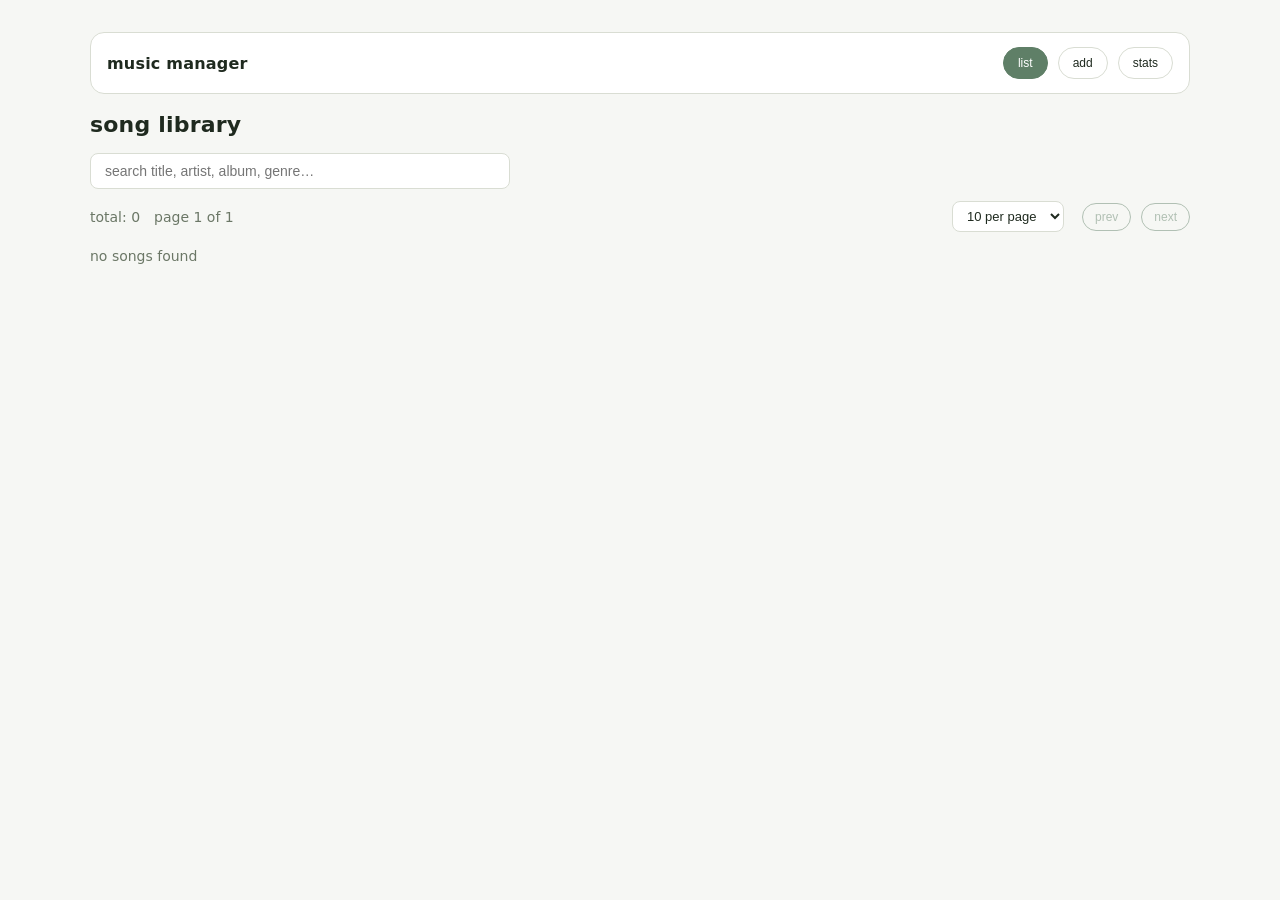
<file: index.html>
<!doctype html>
<html lang="en">
  <head>
    <meta charset="utf-8" />
    <meta name="viewport" content="width=device-width, initial-scale=1" />
    <title>solo project 1 - music manager</title>
    <link rel="stylesheet" href="./css/styles.css" />
  </head>
  <body>
    <div id="app_root"></div>
    <script type="module" src="./js/app.js"></script>
  </body>
</html>
</file>
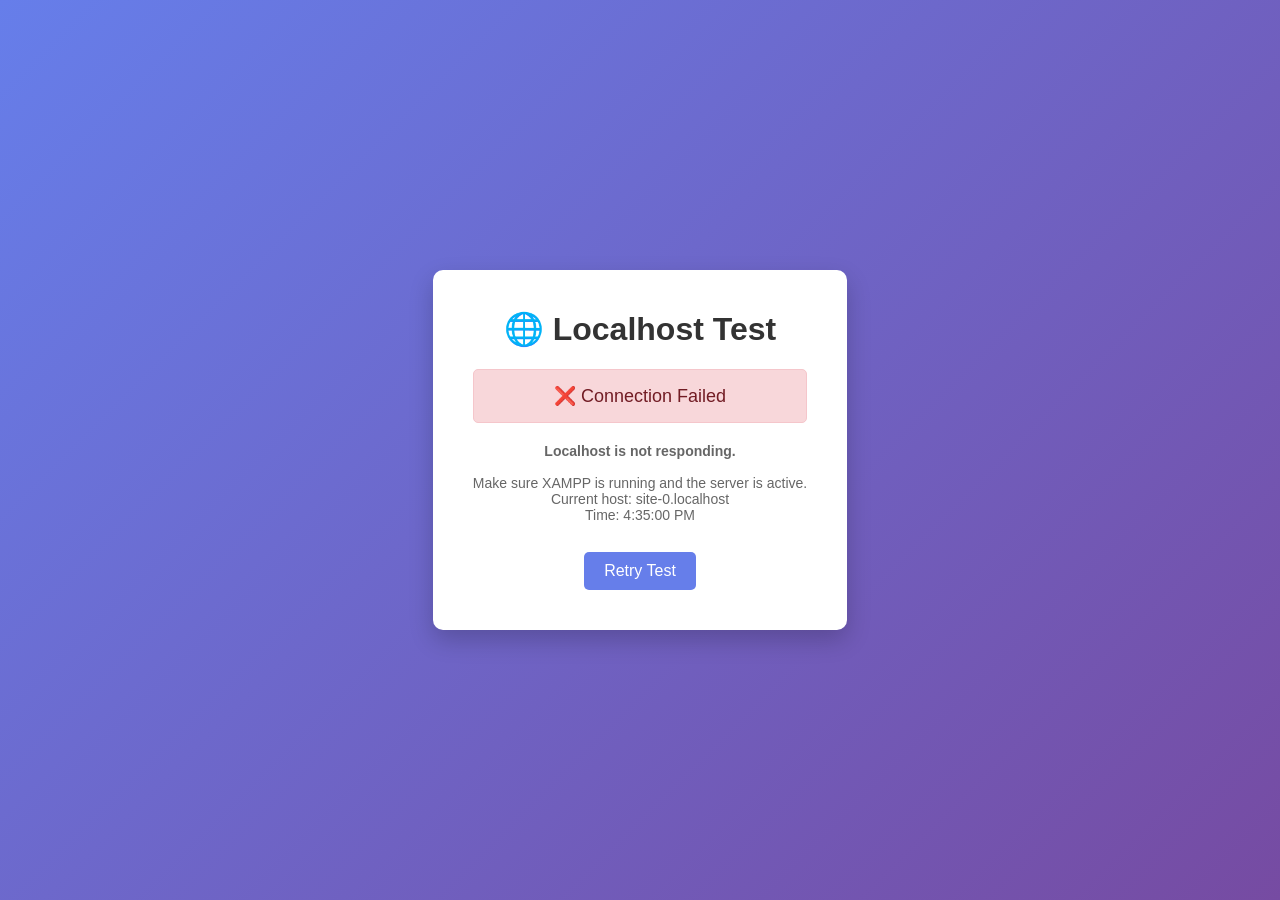
<file: localhost-test.html>
<!DOCTYPE html>
<html lang="en">
<head>
    <meta charset="UTF-8">
    <meta name="viewport" content="width=device-width, initial-scale=1.0">
    <title>Localhost Connection Test</title>
    <style>
        body {
            font-family: Arial, sans-serif;
            display: flex;
            justify-content: center;
            align-items: center;
            height: 100vh;
            margin: 0;
            background: linear-gradient(135deg, #667eea 0%, #764ba2 100%);
        }
        .container {
            background: white;
            padding: 40px;
            border-radius: 10px;
            box-shadow: 0 10px 25px rgba(0, 0, 0, 0.2);
            text-align: center;
            min-width: 300px;
        }
        h1 {
            color: #333;
            margin-top: 0;
        }
        .status {
            font-size: 18px;
            margin: 20px 0;
            padding: 15px;
            border-radius: 5px;
        }
        .status.success {
            background-color: #d4edda;
            color: #155724;
            border: 1px solid #c3e6cb;
        }
        .status.error {
            background-color: #f8d7da;
            color: #721c24;
            border: 1px solid #f5c6cb;
        }
        .status.loading {
            background-color: #cfe2ff;
            color: #084298;
            border: 1px solid #b6d4fe;
        }
        .spinner {
            border: 4px solid #f3f3f3;
            border-top: 4px solid #667eea;
            border-radius: 50%;
            width: 40px;
            height: 40px;
            animation: spin 1s linear infinite;
            margin: 20px auto;
        }
        @keyframes spin {
            0% { transform: rotate(0deg); }
            100% { transform: rotate(360deg); }
        }
        .details {
            margin-top: 20px;
            font-size: 14px;
            color: #666;
        }
        button {
            background-color: #667eea;
            color: white;
            border: none;
            padding: 10px 20px;
            border-radius: 5px;
            cursor: pointer;
            font-size: 16px;
            margin-top: 15px;
        }
        button:hover {
            background-color: #764ba2;
        }
    </style>
</head>
<body>
    <div class="container">
        <h1>🌐 Localhost Test</h1>
        <div id="status" class="status loading">
            <div class="spinner"></div>
            Testing connection...
        </div>
        <div class="details">
            <p id="message">Checking if localhost is running...</p>
        </div>
        <button onclick="testConnection()">Retry Test</button>
    </div>

    <script>
        function testConnection() {
            const statusDiv = document.getElementById('status');
            const messageDiv = document.getElementById('message');
            
            statusDiv.className = 'status loading';
            statusDiv.innerHTML = '<div class="spinner"></div>Testing connection...';
            messageDiv.textContent = 'Checking if localhost is running...';

            // Test connection with a simple fetch request
            fetch('http://localhost', { method: 'HEAD', mode: 'no-cors' })
                .then(response => {
                    showSuccess();
                })
                .catch(error => {
                    showError();
                });

            // Timeout after 5 seconds if no response
            setTimeout(() => {
                if (statusDiv.classList.contains('loading')) {
                    showError();
                }
            }, 5000);
        }

        function showSuccess() {
            const statusDiv = document.getElementById('status');
            const messageDiv = document.getElementById('message');
            
            statusDiv.className = 'status success';
            statusDiv.innerHTML = '✅ Connected!';
            messageDiv.innerHTML = '<strong>Localhost is running!</strong><br><br>' +
                'Server: ' + window.location.hostname + ':' + (window.location.port || '80') + '<br>' +
                'Time: ' + new Date().toLocaleTimeString();
        }

        function showError() {
            const statusDiv = document.getElementById('status');
            const messageDiv = document.getElementById('message');
            
            statusDiv.className = 'status error';
            statusDiv.innerHTML = '❌ Connection Failed';
            messageDiv.innerHTML = '<strong>Localhost is not responding.</strong><br><br>' +
                'Make sure XAMPP is running and the server is active.<br>' +
                'Current host: ' + window.location.hostname + '<br>' +
                'Time: ' + new Date().toLocaleTimeString();
        }

        // Run test on page load
        window.addEventListener('load', testConnection);
    </script>
</body>
</html>
</file>
<file: css/styles.css>
/* css/styles.css
 *
 * Design theme:
 * Off-white background with earthy green accents
 *
 * Visual goals:
 * Clean, readable, calm
 * Rounded edges on all containers
 * Subtle borders instead of heavy grid lines
 */

/* ===============================
   Color system
   =============================== */

:root {
  --color-background: #f6f7f4;      /* warm off-white */
  --color-surface: #ffffff;         /* cards / tables */
  --color-border: #d9ddd3;          /* soft neutral border */
  --color-text-primary: #1f2a1f;    /* charcoal green-black */
  --color-text-muted: #6b7766;      /* muted olive-gray */

  --color-accent: #5f7f67;          /* earthy green */
  --color-accent-hover: #4f6d57;

  --color-danger: #b55a4a;          /* muted clay red */
}

/* ===============================
   Base layout
   =============================== */

body {
  margin: 0;
  padding: 32px;
  background: var(--color-background);
  color: var(--color-text-primary);
  font-family: system-ui, -apple-system, Segoe UI, Roboto, Arial, sans-serif;
}

#app_root {
  max-width: 1100px;
  margin: 0 auto;
}

/* ===============================
   Headings & text
   =============================== */

h1,
h2 {
  margin: 0 0 16px 0;
  font-weight: 600;
  letter-spacing: 0.2px;
}

h2 {
  font-size: 22px;
}

p {
  margin: 8px 0;
  color: var(--color-text-muted);
  font-size: 14px;
}

/* ===============================
   Nav
   =============================== */

.nav_bar {
  display: flex;
  align-items: center;
  justify-content: space-between;
  gap: 16px;

  background: var(--color-surface);
  border: 1px solid var(--color-border);
  border-radius: 14px;

  padding: 14px 16px;
  margin-bottom: 18px;
}

.nav_brand {
  font-weight: 700;
  letter-spacing: 0.2px;
  color: var(--color-text-primary);
}

.nav_actions {
  display: flex;
  gap: 10px;
}

.nav_button {
  border-radius: 999px;
  padding: 8px 14px;
  font-size: 12px;

  border: 1px solid var(--color-border);
  background: transparent;
  cursor: pointer;

  color: var(--color-text-primary);
}

.nav_button:hover {
  background: #e9eee7;
}

.nav_button_active {
  border-color: var(--color-accent);
  background: var(--color-accent);
  color: #ffffff;
}

/* ===============================
   Table layout
   =============================== */

.song_table {
  width: 100%;
  border-collapse: separate;
  border-spacing: 0;
  background: var(--color-surface);
  border: 1px solid var(--color-border);
  border-radius: 14px;
  overflow: hidden;
}

.song_table thead th {
  text-align: left;
  font-size: 12px;
  letter-spacing: 0.08em;
  text-transform: uppercase;
  color: var(--color-text-muted);
  padding: 14px 16px;
  border-bottom: 1px solid var(--color-border);
  background: #fafbf8;
}

.song_table tbody td {
  padding: 14px 16px;
  border-bottom: 1px solid var(--color-border);
  vertical-align: middle;
}

.song_table tbody tr:last-child td {
  border-bottom: none;
}

.song_thumb_cell {
  width: 68px;
  padding: 6px 8px !important;
}

.song_thumb {
  display: block;
  width: 60px;
  height: 60px;
  object-fit: cover;
  border-radius: 6px;
  background: var(--color-border);
}

.song_table tbody tr:hover {
  background: #f1f4ef;
}

/* ===============================
   Shared pill button style
   =============================== */

.pill_button {
  border-radius: 999px;
  padding: 6px 12px;
  font-size: 12px;
  border: 1px solid var(--color-border);
  background: transparent;
  cursor: pointer;
  color: var(--color-text-primary);
}

.pill_button:hover {
  background: #e9eee7;
}

.pill_button:disabled {
  opacity: 0.45;
  cursor: not-allowed;
}

/* ===============================
   Search bar + list controls
   =============================== */

.list_controls {
  margin-bottom: 12px;
}

.search_input {
  width: 100%;
  max-width: 420px;
  padding: 9px 14px;
  border: 1px solid var(--color-border);
  border-radius: 8px;
  font-size: 14px;
  background: var(--color-surface);
  color: var(--color-text-primary);
  box-sizing: border-box;
}

.search_input:focus {
  outline: none;
  border-color: var(--color-accent);
}

/* ===============================
   Sort buttons (column headers)
   =============================== */

.sort_btn {
  background: none;
  border: none;
  padding: 0;
  font-size: 12px;
  font-weight: 600;
  letter-spacing: 0.08em;
  text-transform: uppercase;
  color: var(--color-text-muted);
  cursor: pointer;
  white-space: nowrap;
}

.sort_btn:hover {
  color: var(--color-accent);
}

/* ===============================
   Page size select
   =============================== */

.page_size_select {
  padding: 6px 10px;
  border: 1px solid var(--color-border);
  border-radius: 8px;
  font-size: 13px;
  background: var(--color-surface);
  color: var(--color-text-primary);
  cursor: pointer;
  margin-right: 8px;
}

.page_size_select:focus {
  outline: none;
  border-color: var(--color-accent);
}

/* ===============================
   Action buttons (table)
   =============================== */

.song_table button {
  border-radius: 999px;
  padding: 6px 12px;
  font-size: 12px;
  border: 1px solid var(--color-border);
  background: transparent;
  cursor: pointer;
  margin-right: 6px;
  color: var(--color-text-primary);
}

.song_table button:hover {
  background: #e9eee7;
}

.song_table button[data-action="play"] {
  border-color: var(--color-accent);
  color: var(--color-accent);
}

.song_table button[data-action="play"]:hover {
  background: var(--color-accent);
  color: #ffffff;
}

.song_table button[data-action="delete"] {
  border-color: var(--color-danger);
  color: var(--color-danger);
}

.song_table button[data-action="delete"]:hover {
  background: var(--color-danger);
  color: #ffffff;
}

/* ===============================
   Form
   =============================== */

.form_view {
  background: var(--color-surface);
  border: 1px solid var(--color-border);
  border-radius: 14px;
  padding: 18px 18px;
}

.form_view h2 {
  margin: 0 0 14px 0;
}

.form_field {
  margin-bottom: 14px;
}

.field_label {
  display: block;
  font-size: 12px;
  letter-spacing: 0.04em;
  text-transform: uppercase;
  color: var(--color-text-muted);
  margin-bottom: 6px;
}

.form_view input[type="text"],
.form_view input[type="number"] {
  width: 100%;
  border: 1px solid var(--color-border);
  border-radius: 12px;
  padding: 10px 12px;
  font-size: 14px;
  color: var(--color-text-primary);
  background: #fbfcfa;
  outline: none;
}

.form_view input[type="text"]:focus,
.form_view input[type="number"]:focus {
  border-color: var(--color-accent);
  box-shadow: 0 0 0 3px rgba(95, 127, 103, 0.15);
}

.field_error {
  margin-top: 6px;
  font-size: 12px;
  color: var(--color-danger);
}

.form_actions {
  display: flex;
  gap: 10px;
  margin-top: 16px;
}

.primary_button,
.secondary_button {
  border-radius: 999px;
  padding: 10px 14px;
  font-size: 12px;
  letter-spacing: 0.03em;
  text-transform: uppercase;
  border: 1px solid var(--color-border);
  cursor: pointer;
}

.primary_button {
  border-color: var(--color-accent);
  background: var(--color-accent);
  color: #ffffff;
}

.primary_button:hover {
  background: var(--color-accent-hover);
  border-color: var(--color-accent-hover);
}

.secondary_button {
  background: transparent;
  color: var(--color-text-primary);
}

.secondary_button:hover {
  background: #e9eee7;
}

/* ===============================
   Stats
   =============================== */

.stats_view {
  background: var(--color-surface);
  border: 1px solid var(--color-border);
  border-radius: 14px;
  padding: 18px 18px;
}

.stats_view h2 {
  margin: 0 0 14px 0;
}

.stats_card {
  display: grid;
  grid-template-columns: 1fr;
  gap: 12px;
}

.stat_row {
  display: flex;
  justify-content: space-between;
  align-items: baseline;

  padding: 12px 14px;
  border: 1px solid var(--color-border);
  border-radius: 12px;

  background: #fbfcfa;
}

.stat_label {
  font-size: 12px;
  letter-spacing: 0.04em;
  text-transform: uppercase;
  color: var(--color-text-muted);
}

.stat_value {
  font-size: 14px;
  font-weight: 600;
  color: var(--color-text-primary);
  text-align: right;
}

/* ===============================
   Pagination (clean + not crowded)
   =============================== */

.pagination {
  display: flex;
  align-items: center;
  justify-content: space-between;
  gap: 16px;
  margin: 12px 0 16px 0;
}

.pagination_info {
  display: flex;
  gap: 14px;
  align-items: baseline;
  color: var(--color-text-muted);
  font-size: 14px;
}

.pagination_controls {
  display: flex;
  gap: 10px;
  align-items: center;
}

/* pagination buttons match table "play" vibe */
.pagination button {
  border-radius: 999px;
  padding: 6px 12px;
  font-size: 12px;
  border: 1px solid var(--color-accent);
  background: transparent;
  cursor: pointer;
  color: var(--color-accent);
}

.pagination button:hover {
  background: var(--color-accent);
  color: #ffffff;
}

.pagination button:disabled {
  opacity: 0.45;
  cursor: not-allowed;
  background: transparent;
  color: var(--color-accent);
}

/* ===============================
   Basic responsiveness
   =============================== */

@media (max-width: 820px) {
  body {
    padding: 16px;
  }

  .pagination {
    flex-direction: column;
    align-items: flex-start;
  }

  .pagination_controls {
    width: 100%;
    justify-content: flex-end;
  }
}
</file>
